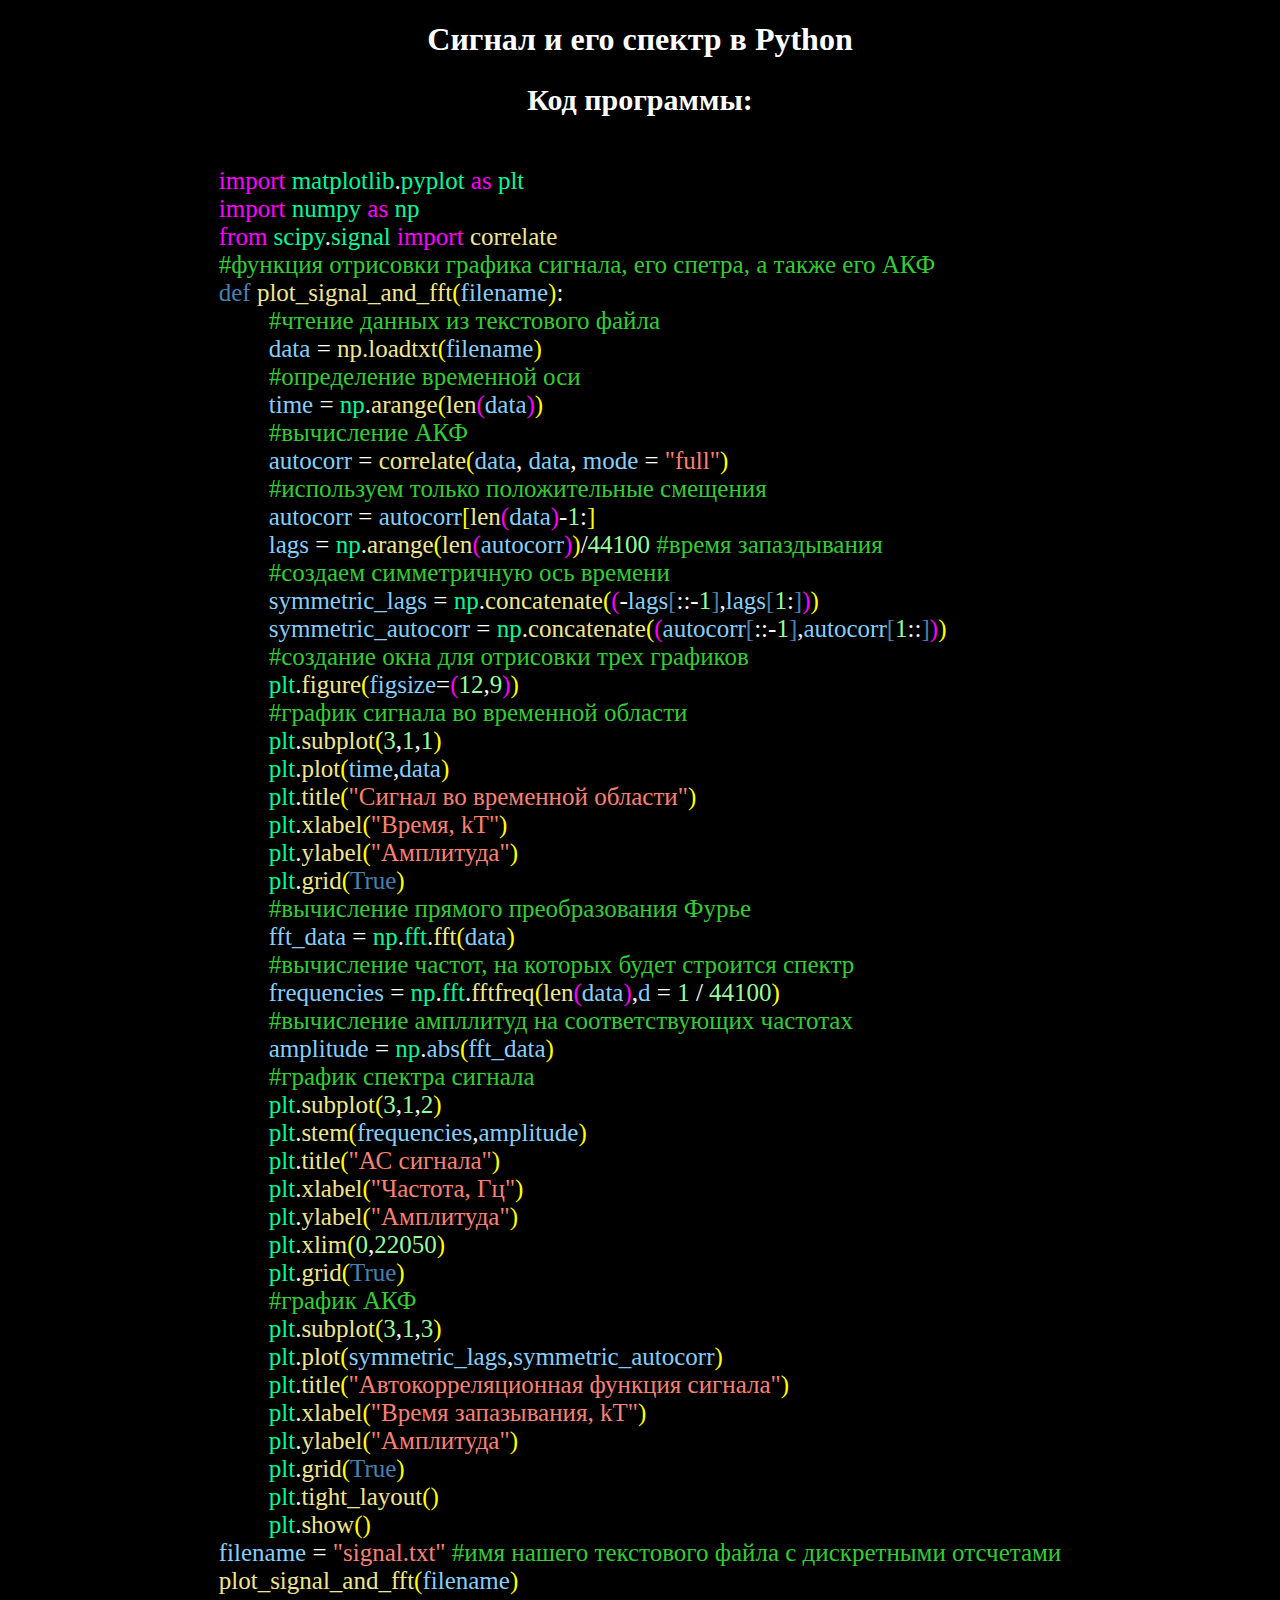
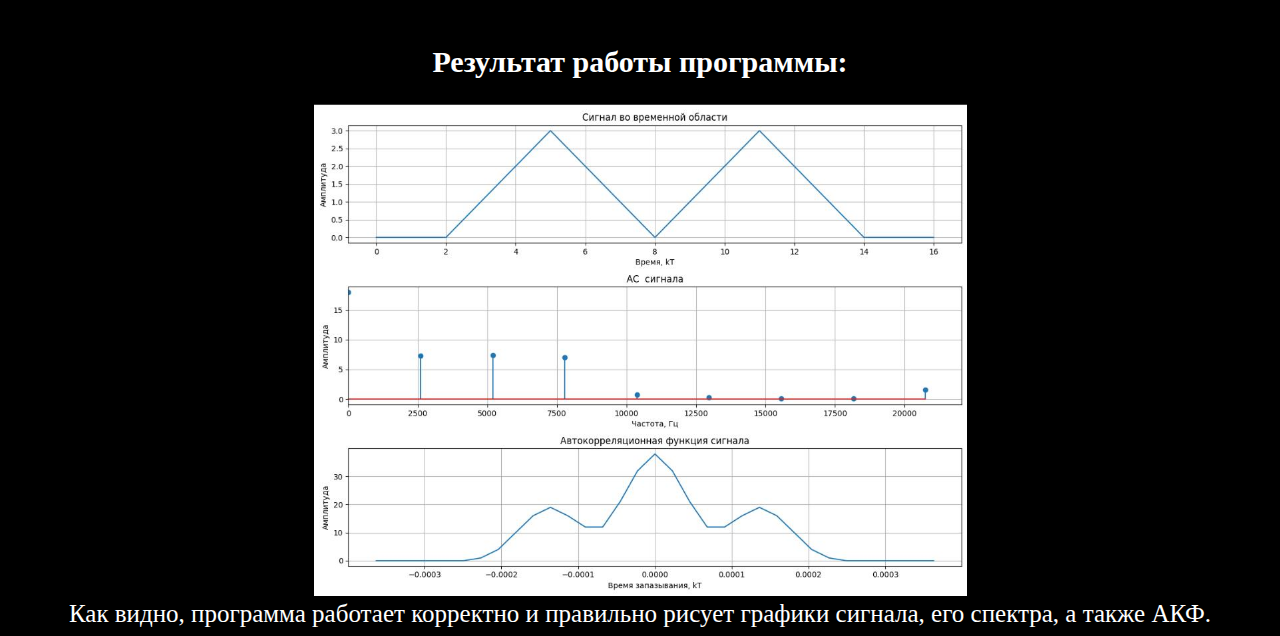
<file: 1.html>
<!DOCTYPE html>
<html lang = "ru">
<html>
<head>
<meta charset = "UTF-8">
<link rel = "stylesheet" type="text/css" href="https://kh0lop4ik.github.io/Praktika//style.css">
<title>Задание 1</title>
<body>
<h1>Сигнал и его спектр в Python</h1>
<h2>Код программы:</h2>
<header>
<p>
<zz>import</zz> <vv>matplotlib</vv>.<vv>pyplot</vv> <zz>as</zz> <vv>plt</vv> <br>
<zz>import</zz> <vv>numpy</vv> <zz>as</zz> <vv>np</vv> <br>
<zz>from</zz> <vv>scipy</vv>.<vv>signal</vv> <zz>import</zz> <cc>correlate</cc> <br>
<xx>#функция отрисовки графика сигнала, его спетра, а также его АКФ</xx> <br>
<bb>def</bb> <cc>plot_signal_and_fft</cc><mm>(</mm><nn>filename</nn><mm>)</mm>: <br>
    <xx>&nbsp &nbsp &nbsp &nbsp #чтение данных из текстового файла</xx> <br>
    <nn>&nbsp &nbsp &nbsp &nbsp data</nn> = <cc>np.loadtxt</cc><mm>(</mm><nn>filename</nn><mm>)</mm> <br>
    <xx>&nbsp &nbsp &nbsp &nbsp #определение временной оси</xx> <br>
    <nn>&nbsp &nbsp &nbsp &nbsp time</nn> = <vv>np</vv>.<cc>arange</cc><mm>(</mm><cc>len</cc><zz>(</zz><nn>data</nn><zz>)</zz><mm>)</mm> <br>
    <xx>&nbsp &nbsp &nbsp &nbsp #вычисление АКФ</xx> <br>
    <nn>&nbsp &nbsp &nbsp &nbsp autocorr</nn> = <cc>correlate</cc><mm>(</mm><nn>data</nn>, <nn>data</nn>, <nn>mode</nn> = <aa>"full"</aa><mm>)</mm> <br>
    <xx>&nbsp &nbsp &nbsp &nbsp #используем только положительные смещения</xx> <br>
    <nn>&nbsp &nbsp &nbsp &nbsp autocorr</nn> = <nn>autocorr</nn><mm>[</mm><cc>len</cc><zz>(</zz><nn>data</nn><zz>)</zz>-<ss>1</ss>:<mm>]</mm> <br>
    <nn>&nbsp &nbsp &nbsp &nbsp lags</nn> = <vv>np</vv>.<cc>arange</cc><mm>(</mm><cc>len</cc><zz>(</zz><nn>autocorr</nn><zz>)</zz><mm>)</mm>/<ss>44100</ss> <xx>#время запаздывания</xx> <br>
    <xx>&nbsp &nbsp &nbsp &nbsp #создаем симметричную ось времени</xx> <br>
    <nn>&nbsp &nbsp &nbsp &nbsp symmetric_lags</nn> = <vv>np</vv>.<cc>concatenate</cc><mm>(</mm><zz>(</zz>-<nn>lags</nn><bb>[</bb>::-<ss>1</ss><bb>]</bb>,<nn>lags</nn><bb>[</bb><ss>1</ss>:<bb>]</bb><zz>)</zz><mm>)</mm> <br>
    <nn>&nbsp &nbsp &nbsp &nbsp symmetric_autocorr</nn> = <vv>np</vv>.<cc>concatenate</cc><mm>(</mm><zz>(</zz><nn>autocorr</nn><bb>[</bb>::-<ss>1</ss><bb>]</bb>,<nn>autocorr</nn><bb>[</bb><ss>1</ss>::<bb>]</bb><zz>)</zz><mm>)</mm> <br>
    <xx>&nbsp &nbsp &nbsp &nbsp #создание окна для отрисовки трех графиков</xx> <br>
    <vv>&nbsp &nbsp &nbsp &nbsp plt</vv>.<cc>figure</cc><mm>(</mm><nn>figsize</nn>=<zz>(</zz><ss>12</ss>,<ss>9</ss><zz>)</zz><mm>)</mm> <br>
    <xx>&nbsp &nbsp &nbsp &nbsp #график сигнала во временной области</xx> <br>
    <vv>&nbsp &nbsp &nbsp &nbsp plt</vv>.<cc>subplot</cc><mm>(</mm><ss>3</ss>,<ss>1</ss>,<ss>1</ss><mm>)</mm> <br>
    <vv>&nbsp &nbsp &nbsp &nbsp plt</vv>.<cc>plot</cc><mm>(</mm><nn>time</nn>,<nn>data</nn><mm>)</mm> <br>
    <vv>&nbsp &nbsp &nbsp &nbsp plt</vv>.<cc>title</cc><mm>(</mm><aa>"Сигнал во временной области"</aa><mm>)</mm> <br>
    <vv>&nbsp &nbsp &nbsp &nbsp plt</vv>.<cc>xlabel</cc><mm>(</mm><aa>"Время, kT"</aa><mm>)</mm> <br>
    <vv>&nbsp &nbsp &nbsp &nbsp plt</vv>.<cc>ylabel</cc><mm>(</mm><aa>"Амплитуда"</aa><mm>)</mm> <br>
    <vv>&nbsp &nbsp &nbsp &nbsp plt</vv>.<cc>grid</cc><mm>(</mm><bb>True</bb><mm>)</mm> <br>
    <xx>&nbsp &nbsp &nbsp &nbsp #вычисление прямого преобразования Фурье</xx> <br>
    <nn>&nbsp &nbsp &nbsp &nbsp fft_data</nn> = <vv>np</vv>.<vv>fft</vv>.<cc>fft</cc><mm>(</mm><nn>data</nn><mm>)</mm> <br>
    <xx>&nbsp &nbsp &nbsp &nbsp #вычисление частот, на которых будет строится спектр</xx> <br>
    <nn>&nbsp &nbsp &nbsp &nbsp frequencies</nn> = <vv>np</vv>.<vv>fft</vv>.<cc>fftfreq</cc><mm>(</mm><cc>len</cc><zz>(</zz><nn>data</nn><zz>)</zz>,<nn>d</nn> = <ss>1</ss> / <ss>44100</ss><mm>)</mm> <br>
    <xx>&nbsp &nbsp &nbsp &nbsp #вычисление ампллитуд на соответствующих частотах</xx> <br>
    <nn>&nbsp &nbsp &nbsp &nbsp amplitude</nn> = <vv>np</vv>.<nn>abs</nn><mm>(</mm><nn>fft_data</nn><mm>)</mm> <br>
    <xx>&nbsp &nbsp &nbsp &nbsp #график спектра сигнала</xx> <br>
    <vv>&nbsp &nbsp &nbsp &nbsp plt</vv>.<cc>subplot</cc><mm>(</mm><ss>3</ss>,<ss>1</ss>,<ss>2</ss><mm>)</mm> <br>
    <vv>&nbsp &nbsp &nbsp &nbsp plt</vv>.<cc>stem</cc><mm>(</mm><nn>frequencies</nn>,<nn>amplitude</nn><mm>)</mm> <br>
    <vv>&nbsp &nbsp &nbsp &nbsp plt</vv>.<cc>title</cc><mm>(</mm><aa>"АС  сигнала"</aa><mm>)</mm> <br>
    <vv>&nbsp &nbsp &nbsp &nbsp plt</vv>.<cc>xlabel</cc><mm>(</mm><aa>"Частота, Гц"</aa><mm>)</mm> <br>
    <vv>&nbsp &nbsp &nbsp &nbsp plt</vv>.<cc>ylabel</cc><mm>(</mm><aa>"Амплитуда"</aa><mm>)</mm> <br>
    <vv>&nbsp &nbsp &nbsp &nbsp plt</vv>.<cc>xlim</cc><mm>(</mm><ss>0</ss>,<ss>22050</ss><mm>)</mm> <br>
    <vv>&nbsp &nbsp &nbsp &nbsp plt</vv>.<cc>grid</cc><mm>(</mm><bb>True</bb><mm>)</mm> <br>
    <xx>&nbsp &nbsp &nbsp &nbsp #график АКФ</xx> <br>
    <vv>&nbsp &nbsp &nbsp &nbsp plt</vv>.<cc>subplot</cc><mm>(</mm><ss>3</ss>,<ss>1</ss>,<ss>3</ss><mm>)</mm> <br>
    <vv>&nbsp &nbsp &nbsp &nbsp plt</vv>.<cc>plot</cc><mm>(</mm><nn>symmetric_lags</nn>,<nn>symmetric_autocorr</nn><mm>)</mm> <br>
    <vv>&nbsp &nbsp &nbsp &nbsp plt</vv>.<cc>title</cc><mm>(</mm><aa>"Автокорреляционная функция сигнала"</aa><mm>)</mm> <br>
    <vv>&nbsp &nbsp &nbsp &nbsp plt</vv>.<cc>xlabel</cc><mm>(</mm><aa>"Время запазывания, kT"</aa><mm>)</mm> <br>
    <vv>&nbsp &nbsp &nbsp &nbsp plt</vv>.<cc>ylabel</cc><mm>(</mm><aa>"Амплитуда"</aa><mm>)</mm> <br>
    <vv>&nbsp &nbsp &nbsp &nbsp plt</vv>.<cc>grid</cc><mm>(</mm><bb>True</bb><mm>)</mm> <br>
    <vv>&nbsp &nbsp &nbsp &nbsp plt</vv>.<cc>tight_layout</cc><mm>()</mm> <br>
    <vv>&nbsp &nbsp &nbsp &nbsp plt</vv>.<cc>show</cc><mm>()</mm> <br>
<nn>filename</nn> = <aa>"signal.txt"</aa> <xx>#имя нашего текстового файла с дискретными отсчетами</xx> <br>
<cc>plot_signal_and_fft</cc><mm>(</mm><nn>filename</nn><mm>)</mm></p>
</header>
<h2>Результат работы программы:</h2>
<center><img src = "https://kh0lop4ik.github.io/Praktika/img/signal.jpg" style="width: 653px; height: 492px;"></center>
<header>Как видно, программа работает корректно и правильно рисует графики сигнала, его спектра, а также АКФ.</header>
</body>
</html>
</file>
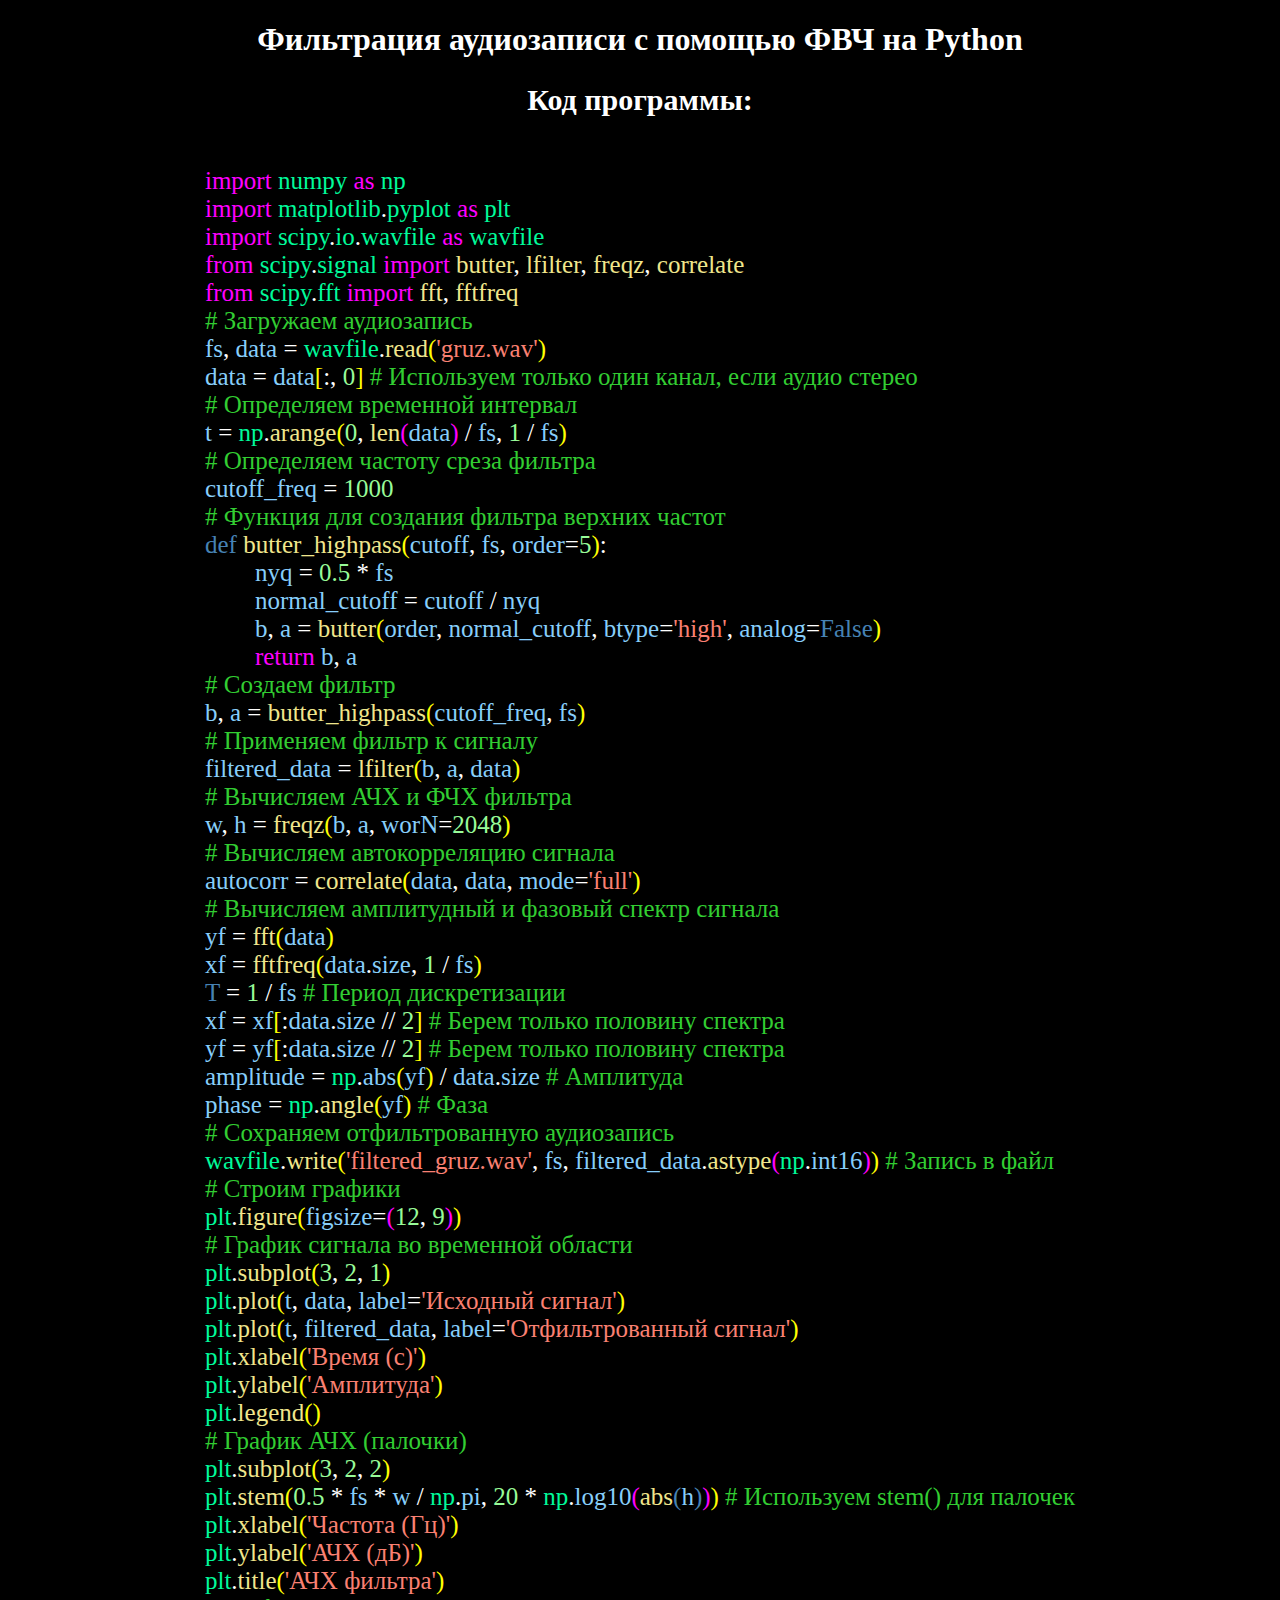
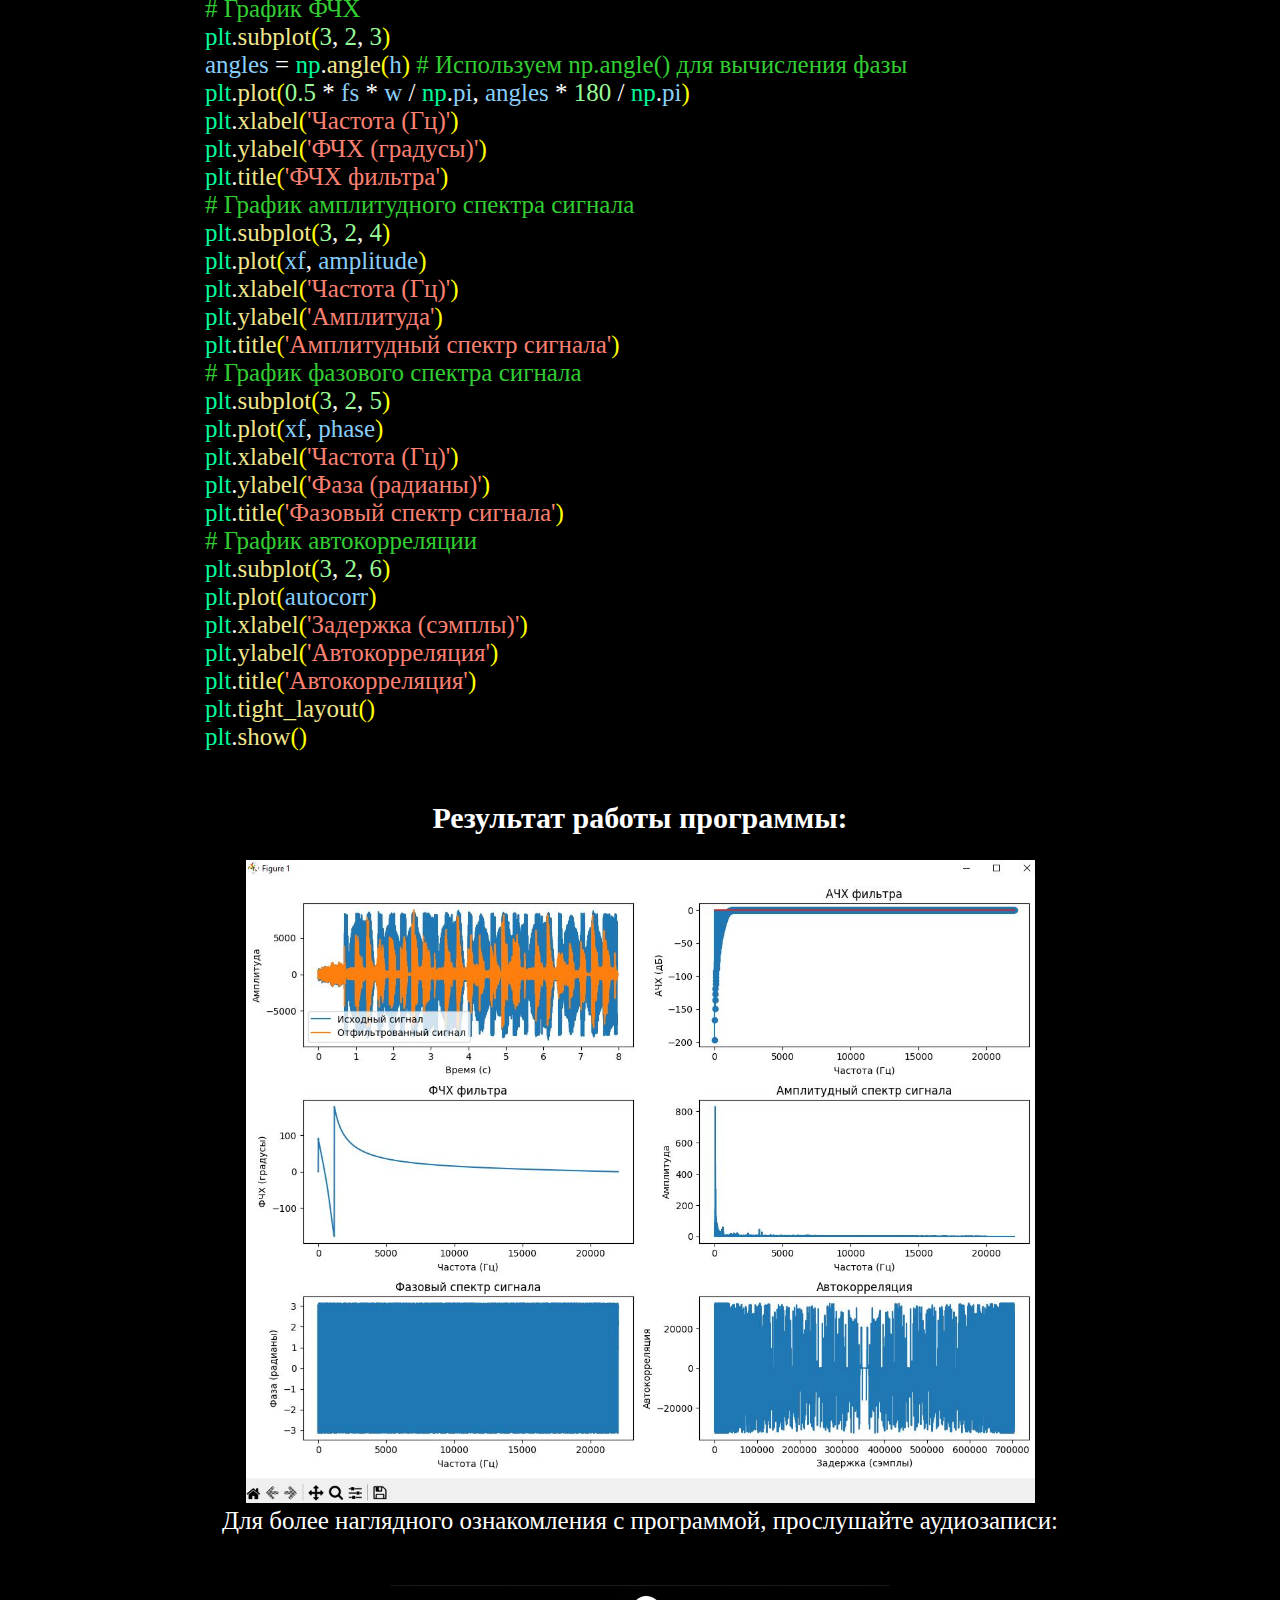
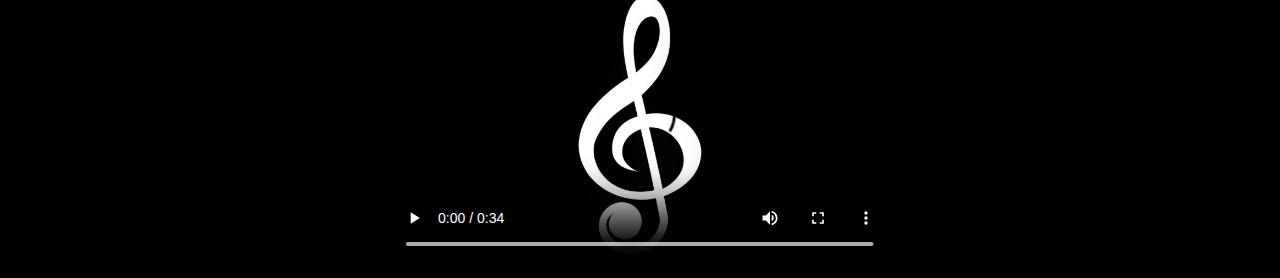
<file: 2.html>
<!DOCTYPE html>
<html lang = "ru">
<html>
<head>
<meta charset = "UTF-8">
<link rel = "stylesheet" type="text/css" href="https://kh0lop4ik.github.io/Praktika/style.css">
<title>Задание 3</title>
<body>
<h1>Фильтрация аудиозаписи с помощью ФВЧ на Python</h1>
<h2>Код программы:</h2>
<header>

<p><zz>import</zz> <vv>numpy</vv> <zz>as</zz> <vv>np</vv> <br>
<zz>import</zz> <vv>matplotlib</vv>.<vv>pyplot</vv> <zz>as</zz> <vv>plt</vv> <br>
<zz>import</zz> <vv>scipy</vv>.<vv>io</vv>.<vv>wavfile</vv> <zz>as</zz> <vv>wavfile</vv> <br>
<zz>from</zz> <vv>scipy</vv>.<vv>signal</vv> <zz>import</zz> <cc>butter</cc>, <cc>lfilter</cc>, <cc>freqz</cc>, <cc>correlate</cc> <br>
<zz>from</zz> <vv>scipy</vv>.<vv>fft</vv> <zz>import</zz> <cc>fft</cc>, <cc>fftfreq</cc> <br>

<xx># Загружаем аудиозапись</xx> <br>
<nn>fs</nn>, <nn>data</nn> = <vv>wavfile</vv>.<cc>read</cc><mm>(</mm><aa>'gruz.wav'</aa><mm>)</mm> <br>
<nn>data</nn> = <nn>data</nn><mm>[</mm>:, <ss>0</ss><mm>]</mm>  <xx># Используем только один канал, если аудио стерео</xx> <br>

<xx># Определяем временной интервал</xx> <br>
<nn>t</nn> = <vv>np</vv>.<cc>arange</cc><mm>(</mm><ss>0</ss>, <cc>len</cc><zz>(</zz><nn>data</nn><zz>)</zz> / <nn>fs</nn>, <ss>1</ss> / <nn>fs</nn><mm>)</mm> <br>

<xx># Определяем частоту среза фильтра</xx> <br>
<nn>cutoff_freq</nn> = <ss>1000</ss> <br>

<xx># Функция для создания фильтра верхних частот</xx> <br>
<bb>def</bb> <cc>butter_highpass</cc><mm>(</mm><nn>cutoff</nn>, <nn>fs</nn>, <nn>order</nn>=<ss>5</ss><mm>)</mm>: <br>
    <nn>&nbsp &nbsp &nbsp &nbsp nyq</nn> = <ss>0.5</ss> * <nn>fs</nn> <br>
    <nn>&nbsp &nbsp &nbsp &nbsp normal_cutoff</nn> = <nn>cutoff</nn> / <nn>nyq</nn> <br>
    <nn>&nbsp &nbsp &nbsp &nbsp b</nn>, <nn>a</nn> = <cc>butter</cc><mm>(</mm><nn>order</nn>, <nn>normal_cutoff</nn>, <nn>btype</nn>=<aa>'high'</aa>, <nn>analog</nn>=<bb>False</bb><mm>)</mm> <br>
    <zz>&nbsp &nbsp &nbsp &nbsp return</zz> <nn>b</nn>, <nn>a</nn> <br>

<xx># Создаем фильтр</xx> <br>
<nn>b</nn>, <nn>a</nn> = <cc>butter_highpass</cc><mm>(</mm><nn>cutoff_freq</nn>, <nn>fs</nn><mm>)</mm> <br>

<xx># Применяем фильтр к сигналу</xx> <br>
<nn>filtered_data</nn> = <cc>lfilter</cc><mm>(</mm><nn>b</nn>, <nn>a</nn>, <nn>data</nn><mm>)</mm> <br>

<xx># Вычисляем АЧХ и ФЧХ фильтра</xx> <br>
<nn>w</nn>, <nn>h</nn> = <cc>freqz</cc><mm>(</mm><nn>b</nn>, <nn>a</nn>, <nn>worN</nn>=<ss>2048</ss><mm>)</mm> <br>

<xx># Вычисляем автокорреляцию сигнала</xx> <br>
<nn>autocorr</nn> = <cc>correlate</cc><mm>(</mm><nn>data</nn>, <nn>data</nn>, <nn>mode</nn>=<aa>'full'</aa><mm>)</mm> <br>

<xx># Вычисляем амплитудный и фазовый спектр сигнала</xx> <br>
<nn>yf</nn> = <cc>fft</cc><mm>(</mm><nn>data</nn><mm>)</mm> <br>
<nn>xf</nn> = <cc>fftfreq</cc><mm>(</mm><nn>data</nn>.<nn>size</nn>, <ss>1</ss> / <nn>fs</nn><mm>)</mm> <br>
<bb>T</bb> = <ss>1</ss> / <nn>fs</nn>  <xx># Период дискретизации</xx> <br>
<nn>xf</nn> = <nn>xf</nn><mm>[</mm>:<nn>data</nn>.<nn>size</nn> // <ss>2</ss><mm>]</mm>  <xx># Берем только половину спектра</xx> <br>
<nn>yf</nn> = <nn>yf</nn><mm>[</mm>:<nn>data</nn>.<nn>size</nn> // <ss>2</ss><mm>]</mm>  <xx># Берем только половину спектра</xx> <br>
<nn>amplitude</nn> = <vv>np</vv>.<nn>abs</nn><mm>(</mm><nn>yf</nn><mm>)</mm> / <nn>data</nn>.<nn>size</nn>  <xx># Амплитуда</xx> <br>
<nn>phase</nn> = <vv>np</vv>.<cc>angle</cc><mm>(</mm><nn>yf</nn><mm>)</mm>  <xx># Фаза</xx> <br>

<xx># Сохраняем отфильтрованную аудиозапись</xx> <br>
<vv>wavfile</vv>.<cc>write</cc><mm>(</mm><aa>'filtered_gruz.wav'</aa>, <nn>fs</nn>, <nn>filtered_data</nn>.<cc>astype</cc><zz>(</zz><vv>np</vv>.<nn>int16</nn><zz>)</zz><mm>)</mm>  <xx># Запись в файл</xx> <br>

<xx># Строим графики</xx> <br>
<vv>plt</vv>.<cc>figure</cc><mm>(</mm><nn>figsize</nn>=<zz>(</zz><ss>12</ss>, <ss>9</ss><zz>)</zz><mm>)</mm> <br>

<xx># График сигнала во временной области</xx> <br>
<vv>plt</vv>.<cc>subplot</cc><mm>(</mm><ss>3</ss>, <ss>2</ss>, <ss>1</ss><mm>)</mm> <br>
<vv>plt</vv>.<cc>plot</cc><mm>(</mm><nn>t</nn>, <nn>data</nn>, <nn>label</nn>=<aa>'Исходный сигнал'</aa><mm>)</mm> <br>
<vv>plt</vv>.<cc>plot</cc><mm>(</mm><nn>t</nn>, <nn>filtered_data</nn>, <nn>label</nn>=<aa>'Отфильтрованный сигнал'</aa><mm>)</mm> <br>
<vv>plt</vv>.<cc>xlabel</cc><mm>(</mm><aa>'Время (с)'</aa><mm>)</mm> <br>
<vv>plt</vv>.<cc>ylabel</cc><mm>(</mm><aa>'Амплитуда'</aa><mm>)</mm> <br>
<vv>plt</vv>.<cc>legend</cc><mm>()</mm> <br>

<xx># График АЧХ (палочки)</xx> <br>
<vv>plt</vv>.<cc>subplot</cc><mm>(</mm><ss>3</ss>, <ss>2</ss>, <ss>2</ss><mm>)</mm> <br>
<vv>plt</vv>.<cc>stem</cc><mm>(</mm><ss>0.5</ss> * <nn>fs</nn> * <nn>w</nn> / <vv>np</vv>.<nn>pi</nn>, <ss>20</ss> * <vv>np</vv>.<nn>log10</nn><zz>(</zz><cc>abs</cc><bb>(</bb><nn>h</nn><bb>)</bb><zz>)</zz><mm>)</mm>  <xx># Используем stem() для палочек</xx> <br>
<vv>plt</vv>.<cc>xlabel</cc><mm>(</mm><aa>'Частота (Гц)'</aa><mm>)</mm> <br>
<vv>plt</vv>.<cc>ylabel</cc><mm>(</mm><aa>'АЧХ (дБ)'</aa><mm>)</mm> <br>
<vv>plt</vv>.<cc>title</cc><mm>(</mm><aa>'АЧХ фильтра'</aa><mm>)</mm> <br>

<xx># График ФЧХ </xx><br>
<vv>plt</vv>.<cc>subplot</cc><mm>(</mm><ss>3</ss>, <ss>2</ss>, <ss>3</ss><mm>)</mm> <br>
<nn>angles</nn> = <vv>np</vv>.<cc>angle</cc><mm>(</mm><nn>h</nn><mm>)</mm>  <xx># Используем np.angle() для вычисления фазы</xx> <br>
<vv>plt</vv>.<cc>plot</cc><mm>(</mm><ss>0.5</ss> * <nn>fs</nn> * <nn>w</nn> / <vv>np</vv>.<nn>pi</nn>, <nn>angles</nn> * <ss>180</ss> / <vv>np</vv>.<nn>pi</nn><mm>)</mm> <br>
<vv>plt</vv>.<cc>xlabel</cc><mm>(</mm><aa>'Частота (Гц)'</aa><mm>)</mm> <br>
<vv>plt</vv>.<cc>ylabel</cc><mm>(</mm><aa>'ФЧХ (градусы)'</aa><mm>)</mm> <br>
<vv>plt</vv>.<cc>title</cc><mm>(</mm><aa>'ФЧХ фильтра'</aa><mm>)</mm> <br>

<xx># График амплитудного спектра сигнала</xx> <br>
<vv>plt</vv>.<cc>subplot</cc><mm>(</mm><ss>3</ss>, <ss>2</ss>, <ss>4</ss><mm>)</mm> <br>
<vv>plt</vv>.<cc>plot</cc><mm>(</mm><nn>xf</nn>, <nn>amplitude</nn><mm>)</mm> <br>
<vv>plt</vv>.<cc>xlabel</cc><mm>(</mm><aa>'Частота (Гц)'</aa><mm>)</mm> <br>
<vv>plt</vv>.<cc>ylabel</cc><mm>(</mm><aa>'Амплитуда'</aa><mm>)</mm> <br>
<vv>plt</vv>.<cc>title</cc><mm>(</mm><aa>'Амплитудный спектр сигнала'</aa><mm>)</mm> <br>

<xx># График фазового спектра сигнала</xx> <br>
<vv>plt</vv>.<cc>subplot</cc><mm>(</mm><ss>3</ss>, <ss>2</ss>, <ss>5</ss><mm>)</mm> <br>
<vv>plt</vv>.<cc>plot</cc><mm>(</mm><nn>xf</nn>, <nn>phase</nn><mm>)</mm> <br>
<vv>plt</vv>.<cc>xlabel</cc><mm>(</mm><aa>'Частота (Гц)'</aa><mm>)</mm> <br>
<vv>plt</vv>.<cc>ylabel</cc><mm>(</mm><aa>'Фаза (радианы)'</aa><mm>)</mm> <br>
<vv>plt</vv>.<cc>title</cc><mm>(</mm><aa>'Фазовый спектр сигнала'</aa><mm>)</mm> <br>

<xx># График автокорреляции</xx> <br>
<vv>plt</vv>.<cc>subplot</cc><mm>(</mm><ss>3</ss>, <ss>2</ss>, <ss>6</ss><mm>)</mm> <br>
<vv>plt</vv>.<cc>plot</cc><mm>(</mm><nn>autocorr</nn><mm>)</mm> <br>
<vv>plt</vv>.<cc>xlabel</cc><mm>(</mm><aa>'Задержка (сэмплы)'</aa><mm>)</mm> <br>
<vv>plt</vv>.<cc>ylabel</cc><mm>(</mm><aa>'Автокорреляция'</aa><mm>)</mm> <br>
<vv>plt</vv>.<cc>title</cc><mm>(</mm><aa>'Автокорреляция'</aa><mm>)</mm> <br>

<vv>plt</vv>.<cc>tight_layout</cc><mm>()</mm> <br>
<vv>plt</vv>.<cc>show</cc><mm>()</mm></p>
</header>
<h2>Результат работы программы:</h2>
<center><img src = "https://kh0lop4ik.github.io/Praktika/img/fv4.jpg" style="width: 789px; height: 643px;"></center>
<header>Для более наглядного ознакомления с программой, прослушайте аудиозаписи: </header>
<p> <br></p>
<center><video preload="metadata" poster="https://kh0lop4ik.github.io/Praktika/img/nota1.jpg" controls width="500" src="https://kh0lop4ik.github.io/Praktika/vid/fv4.mp4"</video></center>   
</body>
</html>
</file>
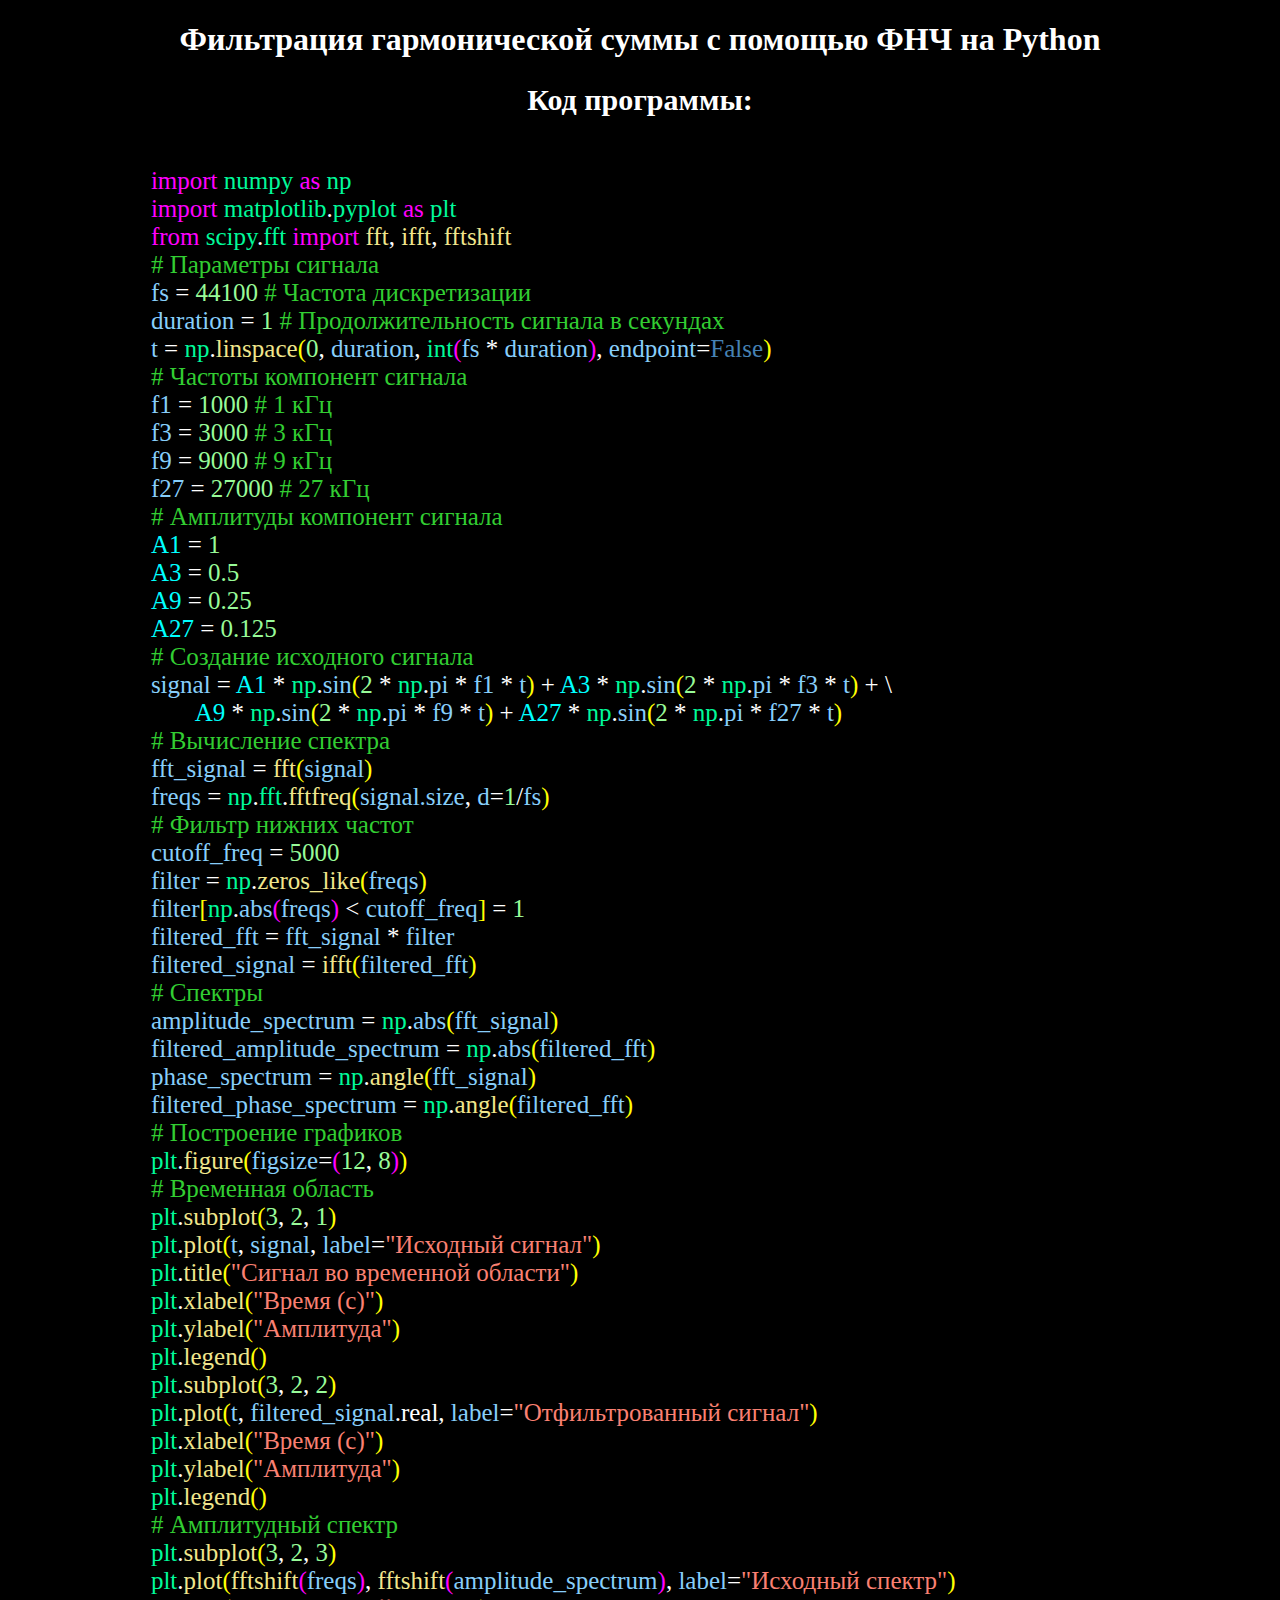
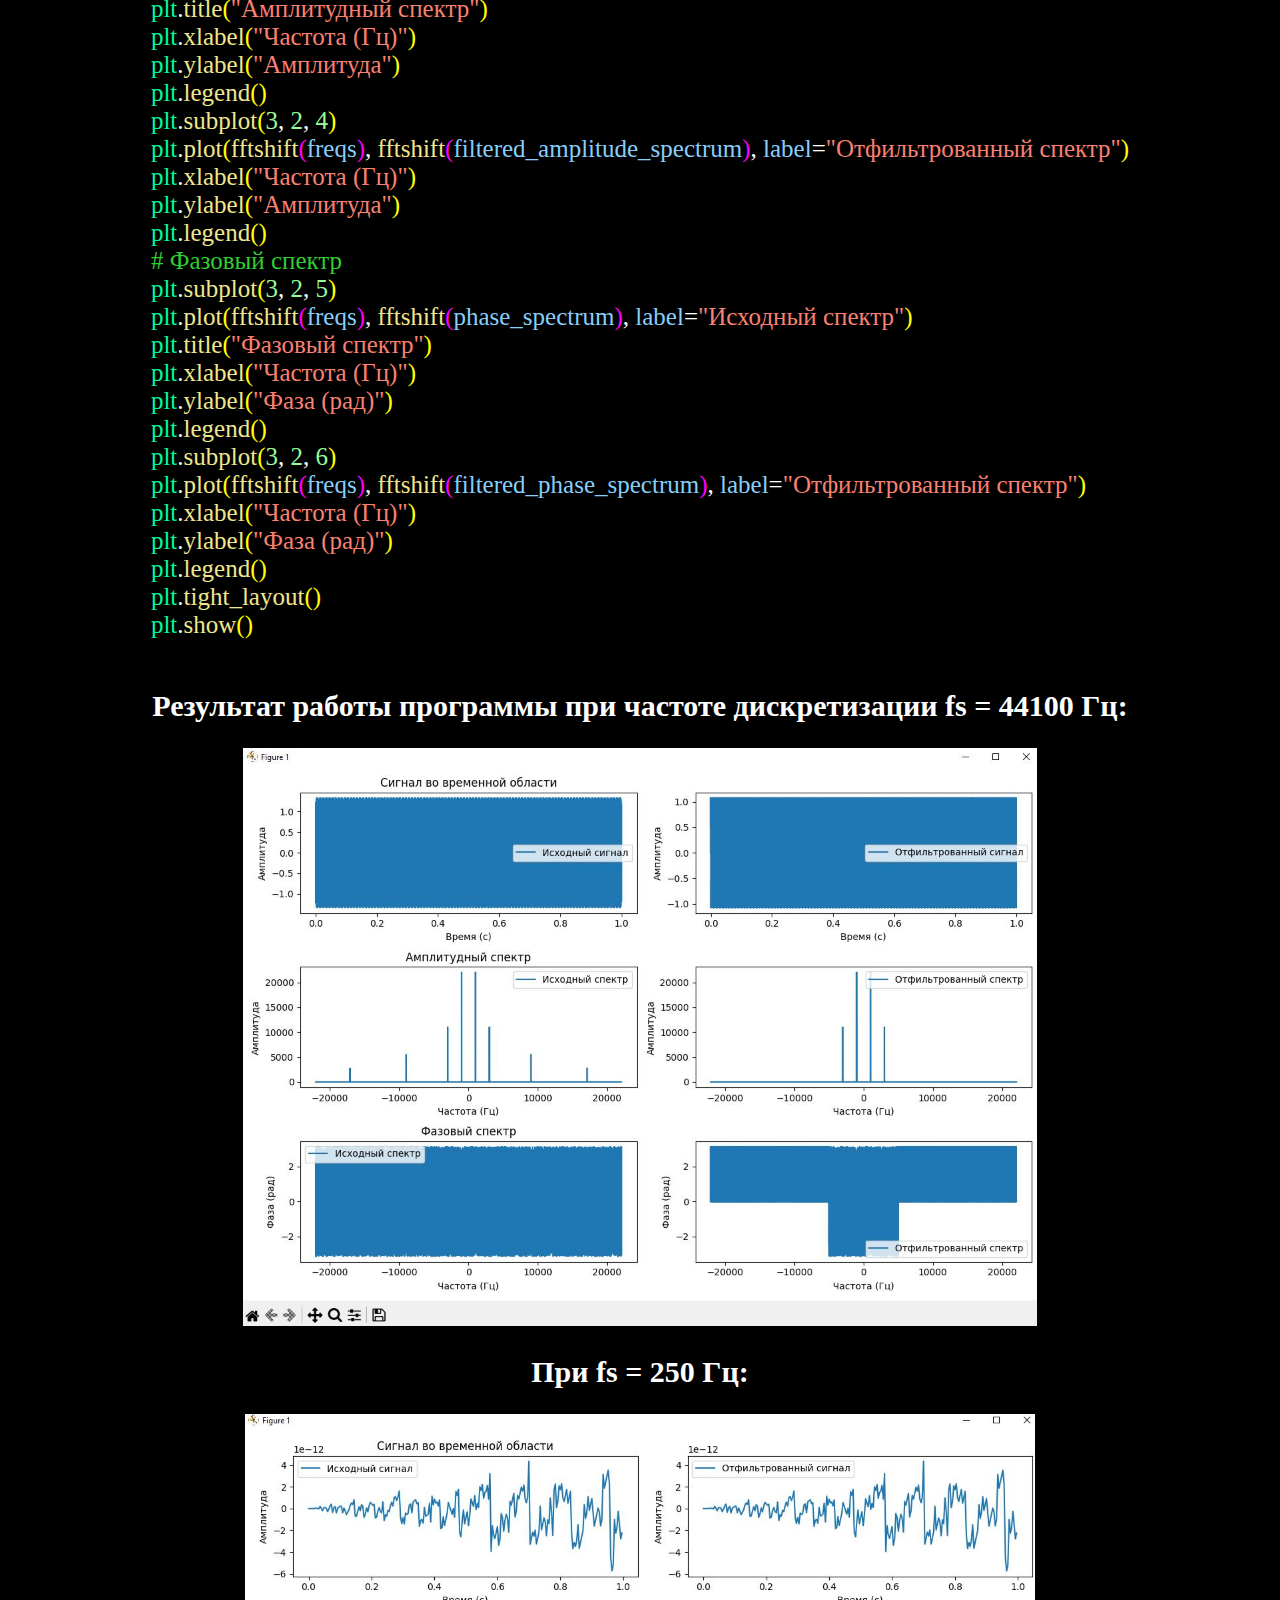
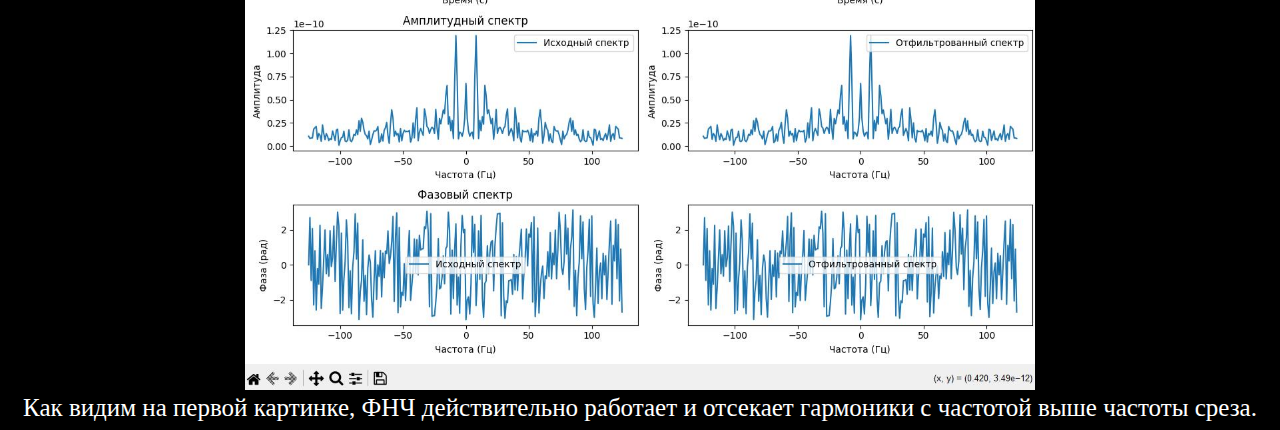
<file: 3.html>
<!DOCTYPE html>
<html lang = "ru">
<html>
<head>
<meta charset = "UTF-8">
<link rel = "stylesheet" type="text/css" href="https://kh0lop4ik.github.io/Praktika/style.css">
<title>Задание 2</title>
<body>
<h1>Фильтрация гармонической суммы с помощью ФНЧ на Python</h1>
<h2>Код программы:</h2>
<header>
<p><zz>import</zz> <vv>numpy</vv> <zz>as</zz> <vv>np</vv> <br>
<zz>import</zz> <vv>matplotlib</vv>.<vv>pyplot</vv> <zz>as</zz> <vv>plt</vv> <br>
<zz>from</zz> <vv>scipy</vv>.<vv>fft</vv> <zz>import</zz> <cc>fft</cc>, <cc>ifft</cc>, <cc>fftshift</cc> <br>

<xx># Параметры сигнала</xx> <br>
<nn>fs</nn> = <ss>44100</ss> <xx># Частота дискретизации</xx> <br>
<nn>duration</nn> = <ss>1</ss> <xx># Продолжительность сигнала в секундах</xx> <br>
<nn>t</nn> = <vv>np</vv>.<cc>linspace</cc><mm>(</mm><ss>0</ss>, <nn>duration</nn>, <vv>int</vv><zz>(</zz><nn>fs</nn> * <nn>duration</nn><zz>)</zz>, <nn>endpoint</nn>=<bb>False</bb><mm>)</mm> <br>

<xx># Частоты компонент сигнала</xx> <br>
<nn>f1</nn> = <ss>1000</ss> <xx># 1 кГц</xx> <br>
<nn>f3</nn> = <ss>3000</ss> <xx># 3 кГц</xx> <br>
<nn>f9</nn> = <ss>9000</ss> <xx># 9 кГц</xx> <br>
<nn>f27</nn> = <ss>27000</ss> <xx># 27 кГц</xx> <br>

<xx># Амплитуды компонент сигнала</xx> <br>
<ff>A1</ff> = <ss>1</ss> <br>
<ff>A3</ff> = <ss>0.5</ss> <br>
<ff>A9</ff> = <ss>0.25</ss> <br>
<ff>A27</ff> = <ss>0.125</ss> <br>

<xx># Создание исходного сигнала</xx> <br>
<nn>signal</nn> = <ff>A1</ff> * <vv>np</vv>.<nn>sin</nn><mm>(</mm><ss>2</ss> * <vv>np</vv>.<nn>pi</nn> *<nn> f1</nn> *<nn> t</nn><mm>)</mm> + <ff>A3</ff> * <vv>np</vv>.<nn>sin</nn><mm>(</mm><ss>2</ss> * <vv>np</vv>.<nn>pi</nn> * <nn>f3</nn> *<nn> t</nn><mm>)</mm> + \ <br>
       &nbsp &nbsp &nbsp &nbsp<ff>A9</ff> * <vv>np</vv>.<nn>sin</nn><mm>(</mm><ss>2</ss> * <vv>np</vv>.<nn>pi</nn> * <nn>f9</nn> *<nn> t</nn><mm>)</mm> + <ff>A27</ff> * <vv>np</vv>.<nn>sin</nn><mm>(</mm><ss>2</ss> * <vv>np</vv>.<nn>pi</nn> * <nn>f27</nn> *<nn> t</nn><mm>)</mm> <br>

<xx># Вычисление спектра</xx> <br>
<nn>fft_signal</nn> = <cc>fft</cc><mm>(</mm><nn>signal</nn><mm>)</mm> <br>
<nn>freqs</nn> = <vv>np</vv>.<vv>fft</vv>.<cc>fftfreq</cc><mm>(</mm><nn>signal.size</nn>, <nn>d</nn>=<ss>1</ss>/<nn>fs</nn><mm>)</mm> <br>

<xx># Фильтр нижних частот</xx> <br>
<nn>cutoff_freq</nn> = <ss>5000</ss> <br>
<nn>filter</nn> = <vv>np</vv>.<cc>zeros_like</cc><mm>(</mm><nn>freqs</nn><mm>)</mm> <br>
<nn>filter</nn><mm>[</mm><vv>np</vv>.<nn>abs</nn><zz>(</zz><nn>freqs</nn><zz>)</zz> < <nn>cutoff_freq</nn><mm>]</mm> = <ss>1</ss> <br>
<nn>filtered_fft</nn> = <nn>fft_signal</nn> * <nn>filter</nn> <br>
<nn>filtered_signal</nn> = <cc>ifft</cc><mm>(</mm><nn>filtered_fft</nn><mm>)</mm> <br>

<xx># Спектры</xx> <br>
<nn>amplitude_spectrum</nn> = <vv>np</vv>.<nn>abs</nn><mm>(</mm><nn>fft_signal</nn><mm>)</mm> <br>
<nn>filtered_amplitude_spectrum</nn> = <vv>np</vv>.<nn>abs</nn><mm>(</mm><nn>filtered_fft</nn><mm>)</mm> <br>
<nn>phase_spectrum</nn> = <vv>np</vv>.<cc>angle</cc><mm>(</mm><nn>fft_signal</nn><mm>)</mm> <br>
<nn>filtered_phase_spectrum</nn> = <vv>np</vv>.<cc>angle</cc><mm>(</mm><nn>filtered_fft</nn><mm>)</mm> <br>

<xx># Построение графиков</xx> <br>
<vv>plt</vv>.<cc>figure</cc><mm>(</mm><nn>figsize</nn>=<zz>(</zz><ss>12</ss>, <ss>8</ss><zz>)</zz><mm>)</mm> <br>

<xx># Временная область</xx> <br>
<vv>plt</vv>.<cc>subplot</cc><mm>(</mm><ss>3</ss>, <ss>2</ss>, <ss>1</ss><mm>)</mm><br>
<vv>plt</vv>.<cc>plot</cc><mm>(</mm><nn>t</nn>, <nn>signal</nn>, <nn>label</nn>=<aa>"Исходный сигнал"</aa><mm>)</mm> <br>
<vv>plt</vv>.<cc>title</cc><mm>(</mm><aa>"Сигнал во временной области"</aa><mm>)</mm> <br>
<vv>plt</vv>.<cc>xlabel</cc><mm>(</mm><aa>"Время (с)"</aa><mm>)</mm> <br>
<vv>plt</vv>.<cc>ylabel</cc><mm>(</mm><aa>"Амплитуда"</aa><mm>)</mm> <br>
<vv>plt</vv>.<cc>legend</cc><mm>()</mm> <br>

<vv>plt</vv>.<cc>subplot</cc><mm>(</mm><ss>3</ss>,<ss> 2</ss>, <ss>2</ss><mm>)</mm> <br>
<vv>plt</vv>.<cc>plot</cc><mm>(</mm><nn>t</nn>, <nn>filtered_signal</nn>.real, <nn>label</nn>=<aa>"Отфильтрованный сигнал"</aa><mm>)</mm> <br>
<vv>plt</vv>.<cc>xlabel</cc><mm>(</mm><aa>"Время (с)"</aa><mm>)</mm> <br>
<vv>plt</vv>.<cc>ylabel</cc><mm>(</mm><aa>"Амплитуда"</aa><mm>)</mm> <br>
<vv>plt</vv>.<cc>legend</cc><mm>()</mm> <br>

<xx># Амплитудный спектр</xx> <br>
<vv>plt</vv>.<cc>subplot</cc><mm>(</mm><ss>3</ss>,<ss> 2</ss>, <ss>3</ss><mm>)</mm> <br>
<vv>plt</vv>.<cc>plot</cc><mm>(</mm><cc>fftshift</cc><zz>(</zz><nn>freqs</nn><zz>)</zz>, <cc>fftshift</cc><zz>(</zz><nn>amplitude_spectrum</nn><zz>)</zz>, <nn>label</nn>=<aa>"Исходный спектр"</aa><mm>)</mm> <br>
<vv>plt</vv>.<cc>title</cc><mm>(</mm><aa>"Амплитудный спектр"</aa><mm>)</mm> <br>
<vv>plt</vv>.<cc>xlabel</cc><mm>(</mm><aa>"Частота (Гц)"</aa><mm>)</mm> <br>
<vv>plt</vv>.<cc>ylabel</cc><mm>(</mm><aa>"Амплитуда"</aa><mm>)</mm> <br>
<vv>plt</vv>.<cc>legend</cc><mm>()</mm> <br>

<vv>plt</vv>.<cc>subplot</cc><mm>(</mm><ss>3</ss>,<ss> 2</ss>, <ss>4</ss><mm>)</mm> <br>
<vv>plt</vv>.<cc>plot</cc><mm>(</mm><cc>fftshift</cc><zz>(</zz><nn>freqs</nn><zz>)</zz>, <cc>fftshift</cc><zz>(</zz><nn>filtered_amplitude_spectrum</nn><zz>)</zz>, <nn>label</nn>=<aa>"Отфильтрованный спектр"</aa><mm>)</mm> <br>
<vv>plt</vv>.<cc>xlabel</cc><mm>(</mm><aa>"Частота (Гц)"</aa><mm>)</mm> <br>
<vv>plt</vv>.<cc>ylabel</cc><mm>(</mm><aa>"Амплитуда"</aa><mm>)</mm> <br>
<vv>plt</vv>.<cc>legend</cc><mm>()</mm> <br>

<xx># Фазовый спектр</xx> <br>
<vv>plt</vv>.<cc>subplot</cc><mm>(</mm><ss>3</ss>, <ss>2</ss>, <ss>5</ss><mm>)</mm> <br>
<vv>plt</vv>.<cc>plot</cc><mm>(</mm><cc>fftshift</cc><zz>(</zz><nn>freqs</nn><zz>)</zz>, <cc>fftshift</cc><zz>(</zz><nn>phase_spectrum</nn><zz>)</zz>, <nn>label</nn>=<aa>"Исходный спектр"</aa><mm>)</mm> <br>
<vv>plt</vv>.<cc>title</cc><mm>(</mm><aa>"Фазовый спектр"</aa><mm>)</mm> <br>
<vv>plt</vv>.<cc>xlabel</cc><mm>(</mm><aa>"Частота (Гц)"</aa><mm>)</mm> <br>
<vv>plt</vv>.<cc>ylabel</cc><mm>(</mm><aa>"Фаза (рад)"</aa><mm>)</mm> <br>
<vv>plt</vv>.<cc>legend</cc><mm>()</mm> <br>

<vv>plt</vv>.<cc>subplot</cc><mm>(</mm><ss>3</ss>, <ss>2</ss>, <ss>6</ss><mm>)</mm> <br>
<vv>plt</vv>.<cc>plot</cc><mm>(</mm><cc>fftshift</cc><zz>(</zz><nn>freqs</nn><zz>)</zz>, <cc>fftshift</cc><zz>(</zz><nn>filtered_phase_spectrum</nn><zz>)</zz>, <nn>label</nn>=<aa>"Отфильтрованный спектр"</aa><mm>)</mm> <br>
<vv>plt</vv>.<cc>xlabel</cc><mm>(</mm><aa>"Частота (Гц)"</aa><mm>)</mm> <br>
<vv>plt</vv>.<cc>ylabel</cc><mm>(</mm><aa>"Фаза (рад)"</aa><mm>)</mm> <br>
<vv>plt</vv>.<cc>legend</cc><mm>()</mm> <br>

<vv>plt</vv>.<cc>tight_layout</cc><mm>()</mm> <br>
<vv>plt</vv>.<cc>show</cc><mm>()</mm></p>
</header>
<h2>Результат работы программы при частоте дискретизации fs = 44100 Гц:</h2>
<center><img src = "https://kh0lop4ik.github.io/Praktika/img/44k.jpg" style="width: 794px; height: 578px;"></center>
<h2>При fs = 250 Гц: </h2>
<center><img src = "https://kh0lop4ik.github.io/Praktika/img/250.jpg" style="width: 790px; height: 576px;"></center>
<header>Как видим на первой картинке, ФНЧ действительно работает и отсекает гармоники с частотой выше частоты среза. </header>
</body>
</html>
</file>
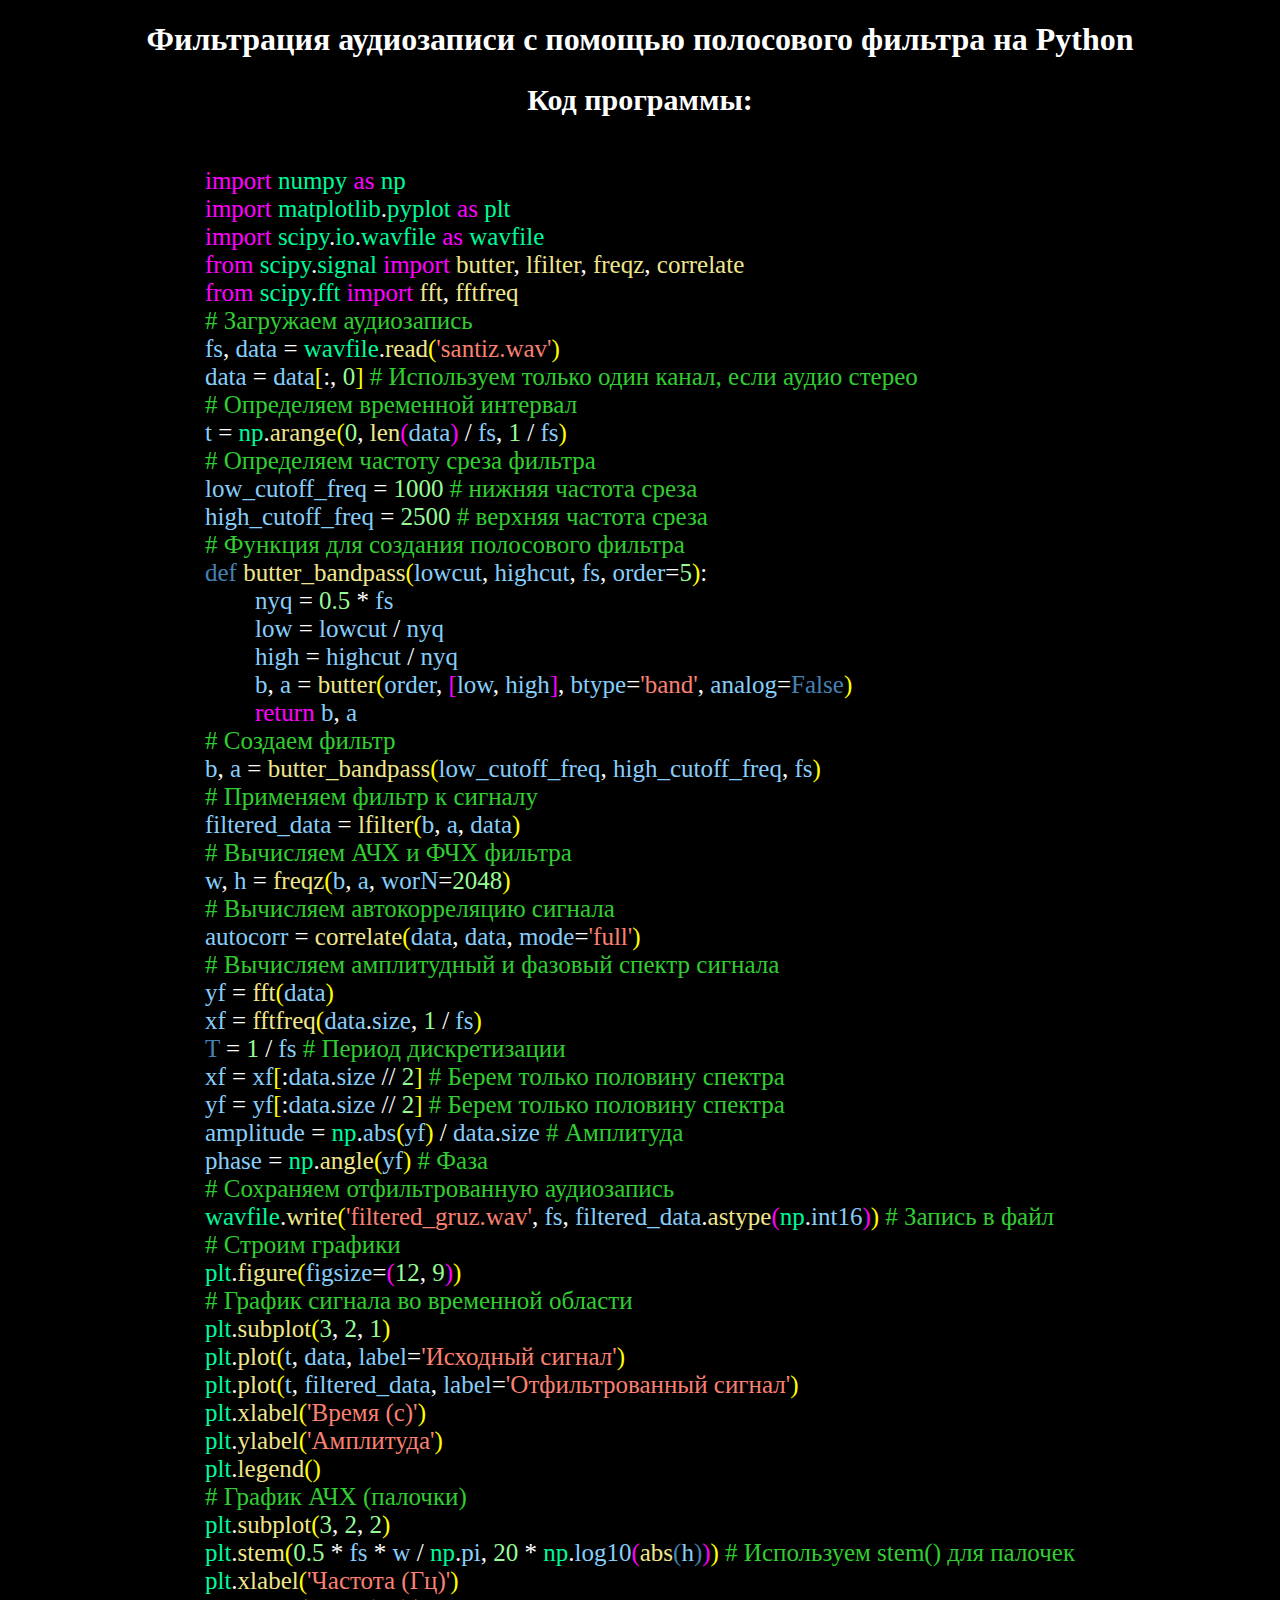
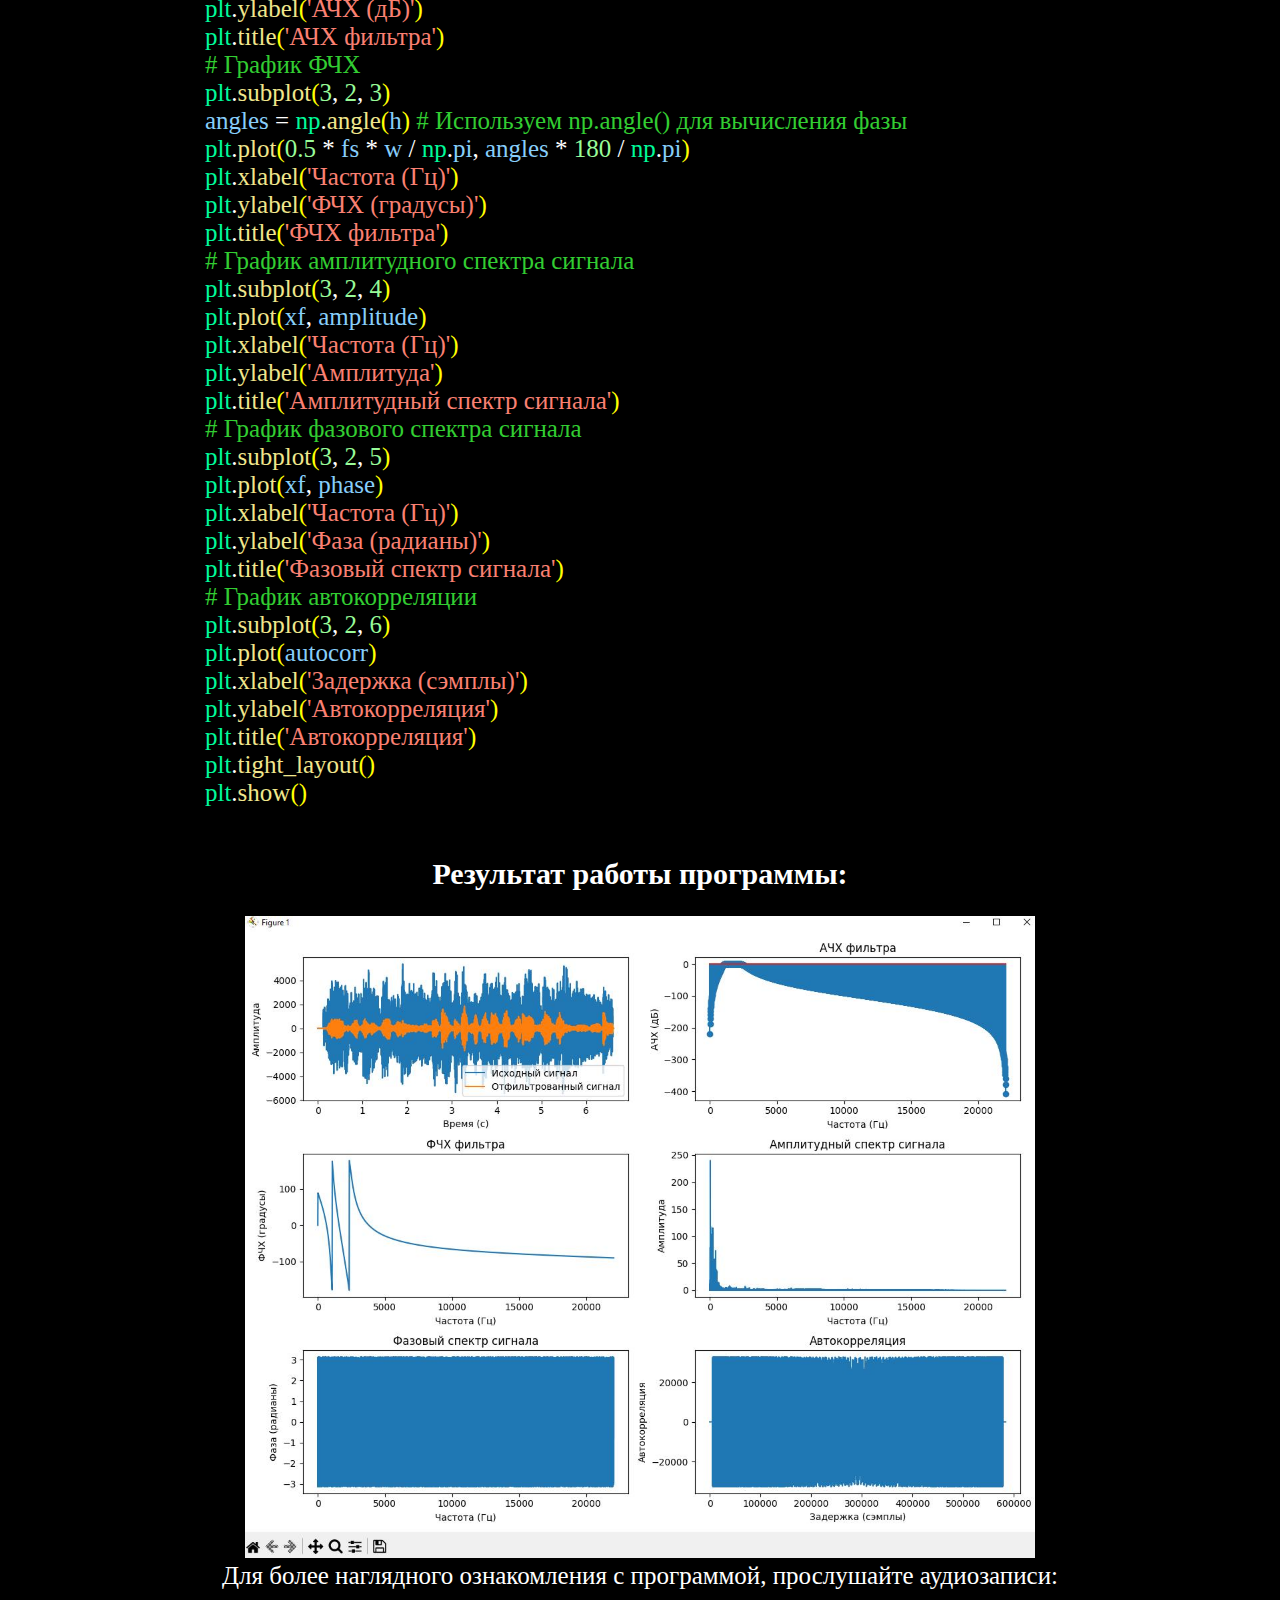
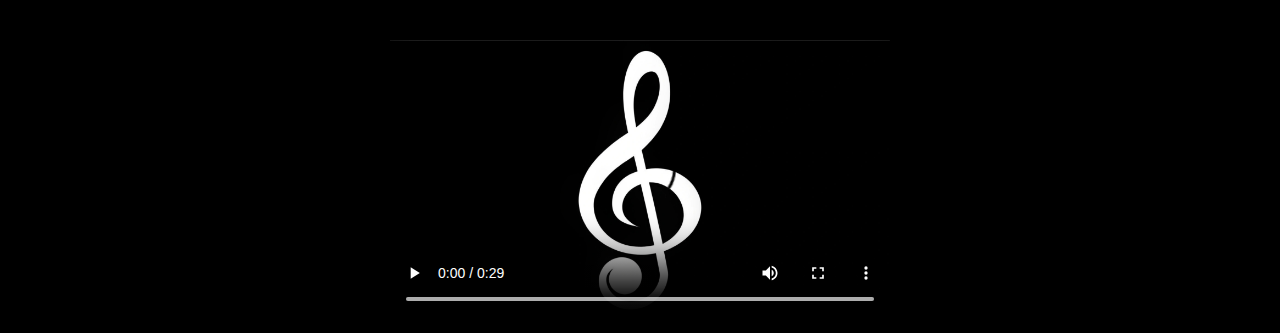
<file: 4.html>
<!DOCTYPE html>
<html lang = "ru">
<html>
<head>
<meta charset = "UTF-8">
<link rel = "stylesheet" type="text/css" href="https://kh0lop4ik.github.io/Praktika/style.css">
<title>Задание 4</title>
<body>
<h1>Фильтрация аудиозаписи с помощью полосового фильтра на Python</h1>
<h2>Код программы:</h2>
<header>
<p><zz>import</zz> <vv>numpy</vv> <zz>as</zz> <vv>np</vv> <br>
<zz>import</zz> <vv>matplotlib</vv>.<vv>pyplot</vv> <zz>as</zz> <vv>plt</vv> <br>
<zz>import</zz> <vv>scipy</vv>.<vv>io</vv>.<vv>wavfile</vv> <zz>as</zz> <vv>wavfile</vv> <br>
<zz>from</zz> <vv>scipy</vv>.<vv>signal</vv> <zz>import</zz> <cc>butter</cc>, <cc>lfilter</cc>, <cc>freqz</cc>, <cc>correlate</cc> <br>
<zz>from</zz> <vv>scipy</vv>.<vv>fft</vv> <zz>import</zz> <cc>fft</cc>, <cc>fftfreq</cc> <br>

<xx># Загружаем аудиозапись</xx> <br>
<nn>fs</nn>, <nn>data</nn> = <vv>wavfile</vv>.<cc>read</cc><mm>(</mm><aa>'santiz.wav'</aa><mm>)</mm> <br>
<nn>data</nn> = <nn>data</nn><mm>[</mm>:, <ss>0</ss><mm>]</mm>  <xx># Используем только один канал, если аудио стерео</xx> <br>

<xx># Определяем временной интервал</xx> <br>
<nn>t</nn> = <vv>np</vv>.<cc>arange</cc><mm>(</mm><ss>0</ss>, <cc>len</cc><zz>(</zz><nn>data</nn><zz>)</zz> / <nn>fs</nn>, <ss>1</ss> / <nn>fs</nn><mm>)</mm> <br>

<xx># Определяем частоту среза фильтра</xx> <br>
<nn>low_cutoff_freq</nn> = <ss>1000</ss>  <xx># нижняя частота среза</xx> <br>
<nn>high_cutoff_freq</nn> = <ss>2500</ss> <xx># верхняя частота среза</xx> <br>

<xx># Функция для создания полосового фильтра</xx> <br>
<bb>def</bb> <cc>butter_bandpass</cc><mm>(</mm><nn>lowcut</nn>, <nn>highcut</nn>, <nn>fs</nn>, <nn>order</nn>=<ss>5</ss><mm>)</mm>: <br>
    <nn>&nbsp &nbsp &nbsp &nbsp nyq</nn> = <ss>0.5</ss> * <nn>fs</nn> <br>
    <nn>&nbsp &nbsp &nbsp &nbsp low</nn> = <nn>lowcut</nn> / <nn>nyq</nn> <br>
    <nn>&nbsp &nbsp &nbsp &nbsp high</nn> = <nn>highcut</nn> / <nn>nyq</nn> <br>
    <nn>&nbsp &nbsp &nbsp &nbsp b</nn>, <nn>a</nn> = <cc>butter</cc><mm>(</mm><nn>order</nn>, <zz>[</zz><nn>low</nn>, <nn>high</nn><zz>]</zz>, <nn>btype</nn>=<aa>'band'</aa>, <nn>analog</nn>=<bb>False</bb><mm>)</mm> <br>
    <zz>&nbsp &nbsp &nbsp &nbsp return</zz> <nn>b</nn>, <nn>a</nn> <br>

<xx># Создаем фильтр</xx> <br>
<nn>b</nn>, <nn>a</nn> = <cc>butter_bandpass</cc><mm>(</mm><nn>low_cutoff_freq</nn>, <nn>high_cutoff_freq</nn>, <nn>fs</nn><mm>)</mm> <br>

<xx># Применяем фильтр к сигналу</xx> <br>
<nn>filtered_data</nn> = <cc>lfilter</cc><mm>(</mm><nn>b</nn>, <nn>a</nn>, <nn>data</nn><mm>)</mm> <br>

<xx># Вычисляем АЧХ и ФЧХ фильтра</xx> <br>
<nn>w</nn>, <nn>h</nn> = <cc>freqz</cc><mm>(</mm><nn>b</nn>, <nn>a</nn>, <nn>worN</nn>=<ss>2048</ss><mm>)</mm> <br>

<xx># Вычисляем автокорреляцию сигнала</xx> <br>
<nn>autocorr</nn> = <cc>correlate</cc><mm>(</mm><nn>data</nn>, <nn>data</nn>, <nn>mode</nn>=<aa>'full'</aa><mm>)</mm> <br>

<xx># Вычисляем амплитудный и фазовый спектр сигнала</xx> <br>
<nn>yf</nn> = <cc>fft</cc><mm>(</mm><nn>data</nn><mm>)</mm> <br>
<nn>xf</nn> = <cc>fftfreq</cc><mm>(</mm><nn>data</nn>.<nn>size</nn>, <ss>1</ss> / <nn>fs</nn><mm>)</mm> <br>
<bb>T</bb> = <ss>1</ss> / <nn>fs</nn>  <xx># Период дискретизации</xx> <br>
<nn>xf</nn> = <nn>xf</nn><mm>[</mm>:<nn>data</nn>.<nn>size</nn> // <ss>2</ss><mm>]</mm>  <xx># Берем только половину спектра</xx> <br>
<nn>yf</nn> = <nn>yf</nn><mm>[</mm>:<nn>data</nn>.<nn>size</nn> // <ss>2</ss><mm>]</mm>  <xx># Берем только половину спектра</xx> <br>
<nn>amplitude</nn> = <vv>np</vv>.<nn>abs</nn><mm>(</mm><nn>yf</nn><mm>)</mm> / <nn>data</nn>.<nn>size</nn>  <xx># Амплитуда</xx> <br>
<nn>phase</nn> = <vv>np</vv>.<cc>angle</cc><mm>(</mm><nn>yf</nn><mm>)</mm>  <xx># Фаза</xx> <br>

<xx># Сохраняем отфильтрованную аудиозапись</xx> <br>
<vv>wavfile</vv>.<cc>write</cc><mm>(</mm><aa>'filtered_gruz.wav'</aa>, <nn>fs</nn>, <nn>filtered_data</nn>.<cc>astype</cc><zz>(</zz><vv>np</vv>.<nn>int16</nn><zz>)</zz><mm>)</mm>  <xx># Запись в файл</xx> <br>

<xx># Строим графики</xx> <br>
<vv>plt</vv>.<cc>figure</cc><mm>(</mm><nn>figsize</nn>=<zz>(</zz><ss>12</ss>, <ss>9</ss><zz>)</zz><mm>)</mm> <br>

<xx># График сигнала во временной области</xx> <br>
<vv>plt</vv>.<cc>subplot</cc><mm>(</mm><ss>3</ss>, <ss>2</ss>, <ss>1</ss><mm>)</mm> <br>
<vv>plt</vv>.<cc>plot</cc><mm>(</mm><nn>t</nn>, <nn>data</nn>, <nn>label</nn>=<aa>'Исходный сигнал'</aa><mm>)</mm> <br>
<vv>plt</vv>.<cc>plot</cc><mm>(</mm><nn>t</nn>, <nn>filtered_data</nn>, <nn>label</nn>=<aa>'Отфильтрованный сигнал'</aa><mm>)</mm> <br>
<vv>plt</vv>.<cc>xlabel</cc><mm>(</mm><aa>'Время (с)'</aa><mm>)</mm> <br>
<vv>plt</vv>.<cc>ylabel</cc><mm>(</mm><aa>'Амплитуда'</aa><mm>)</mm> <br>
<vv>plt</vv>.<cc>legend</cc><mm>()</mm> <br>

<xx># График АЧХ (палочки)</xx> <br>
<vv>plt</vv>.<cc>subplot</cc><mm>(</mm><ss>3</ss>, <ss>2</ss>, <ss>2</ss><mm>)</mm> <br>
<vv>plt</vv>.<cc>stem</cc><mm>(</mm><ss>0.5</ss> * <nn>fs</nn> * <nn>w</nn> / <vv>np</vv>.<nn>pi</nn>, <ss>20</ss> * <vv>np</vv>.<nn>log10</nn><zz>(</zz><cc>abs</cc><bb>(</bb><nn>h</nn><bb>)</bb><zz>)</zz><mm>)</mm>  <xx># Используем stem() для палочек</xx> <br>
<vv>plt</vv>.<cc>xlabel</cc><mm>(</mm><aa>'Частота (Гц)'</aa><mm>)</mm> <br>
<vv>plt</vv>.<cc>ylabel</cc><mm>(</mm><aa>'АЧХ (дБ)'</aa><mm>)</mm> <br>
<vv>plt</vv>.<cc>title</cc><mm>(</mm><aa>'АЧХ фильтра'</aa><mm>)</mm> <br>

<xx># График ФЧХ </xx><br>
<vv>plt</vv>.<cc>subplot</cc><mm>(</mm><ss>3</ss>, <ss>2</ss>, <ss>3</ss><mm>)</mm> <br>
<nn>angles</nn> = <vv>np</vv>.<cc>angle</cc><mm>(</mm><nn>h</nn><mm>)</mm>  <xx># Используем np.angle() для вычисления фазы</xx> <br>
<vv>plt</vv>.<cc>plot</cc><mm>(</mm><ss>0.5</ss> * <nn>fs</nn> * <nn>w</nn> / <vv>np</vv>.<nn>pi</nn>, <nn>angles</nn> * <ss>180</ss> / <vv>np</vv>.<nn>pi</nn><mm>)</mm> <br>
<vv>plt</vv>.<cc>xlabel</cc><mm>(</mm><aa>'Частота (Гц)'</aa><mm>)</mm> <br>
<vv>plt</vv>.<cc>ylabel</cc><mm>(</mm><aa>'ФЧХ (градусы)'</aa><mm>)</mm> <br>
<vv>plt</vv>.<cc>title</cc><mm>(</mm><aa>'ФЧХ фильтра'</aa><mm>)</mm> <br>

<xx># График амплитудного спектра сигнала</xx> <br>
<vv>plt</vv>.<cc>subplot</cc><mm>(</mm><ss>3</ss>, <ss>2</ss>, <ss>4</ss><mm>)</mm> <br>
<vv>plt</vv>.<cc>plot</cc><mm>(</mm><nn>xf</nn>, <nn>amplitude</nn><mm>)</mm> <br>
<vv>plt</vv>.<cc>xlabel</cc><mm>(</mm><aa>'Частота (Гц)'</aa><mm>)</mm> <br>
<vv>plt</vv>.<cc>ylabel</cc><mm>(</mm><aa>'Амплитуда'</aa><mm>)</mm> <br>
<vv>plt</vv>.<cc>title</cc><mm>(</mm><aa>'Амплитудный спектр сигнала'</aa><mm>)</mm> <br>

<xx># График фазового спектра сигнала</xx> <br>
<vv>plt</vv>.<cc>subplot</cc><mm>(</mm><ss>3</ss>, <ss>2</ss>, <ss>5</ss><mm>)</mm> <br>
<vv>plt</vv>.<cc>plot</cc><mm>(</mm><nn>xf</nn>, <nn>phase</nn><mm>)</mm> <br>
<vv>plt</vv>.<cc>xlabel</cc><mm>(</mm><aa>'Частота (Гц)'</aa><mm>)</mm> <br>
<vv>plt</vv>.<cc>ylabel</cc><mm>(</mm><aa>'Фаза (радианы)'</aa><mm>)</mm> <br>
<vv>plt</vv>.<cc>title</cc><mm>(</mm><aa>'Фазовый спектр сигнала'</aa><mm>)</mm> <br>

<xx># График автокорреляции</xx> <br>
<vv>plt</vv>.<cc>subplot</cc><mm>(</mm><ss>3</ss>, <ss>2</ss>, <ss>6</ss><mm>)</mm> <br>
<vv>plt</vv>.<cc>plot</cc><mm>(</mm><nn>autocorr</nn><mm>)</mm> <br>
<vv>plt</vv>.<cc>xlabel</cc><mm>(</mm><aa>'Задержка (сэмплы)'</aa><mm>)</mm> <br>
<vv>plt</vv>.<cc>ylabel</cc><mm>(</mm><aa>'Автокорреляция'</aa><mm>)</mm> <br>
<vv>plt</vv>.<cc>title</cc><mm>(</mm><aa>'Автокорреляция'</aa><mm>)</mm> <br>

<vv>plt</vv>.<cc>tight_layout</cc><mm>()</mm> <br>
<vv>plt</vv>.<cc>show</cc><mm>()</mm></p>
</header>
<h2>Результат работы программы:</h2>
<center><img src = "https://kh0lop4ik.github.io/Praktika/img/polosa.jpg" style="width: 790px; height: 642px;"></center>
<header>Для более наглядного ознакомления с программой, прослушайте аудиозаписи: </header>
<p> <br></p>
<center><video preload="metadata" poster="https://kh0lop4ik.github.io/Praktika/img/nota1.jpg" controls width="500" src="https://kh0lop4ik.github.io/Praktika/vid/polosa.mp4"</video></center>
</body>
</html>
</file>
